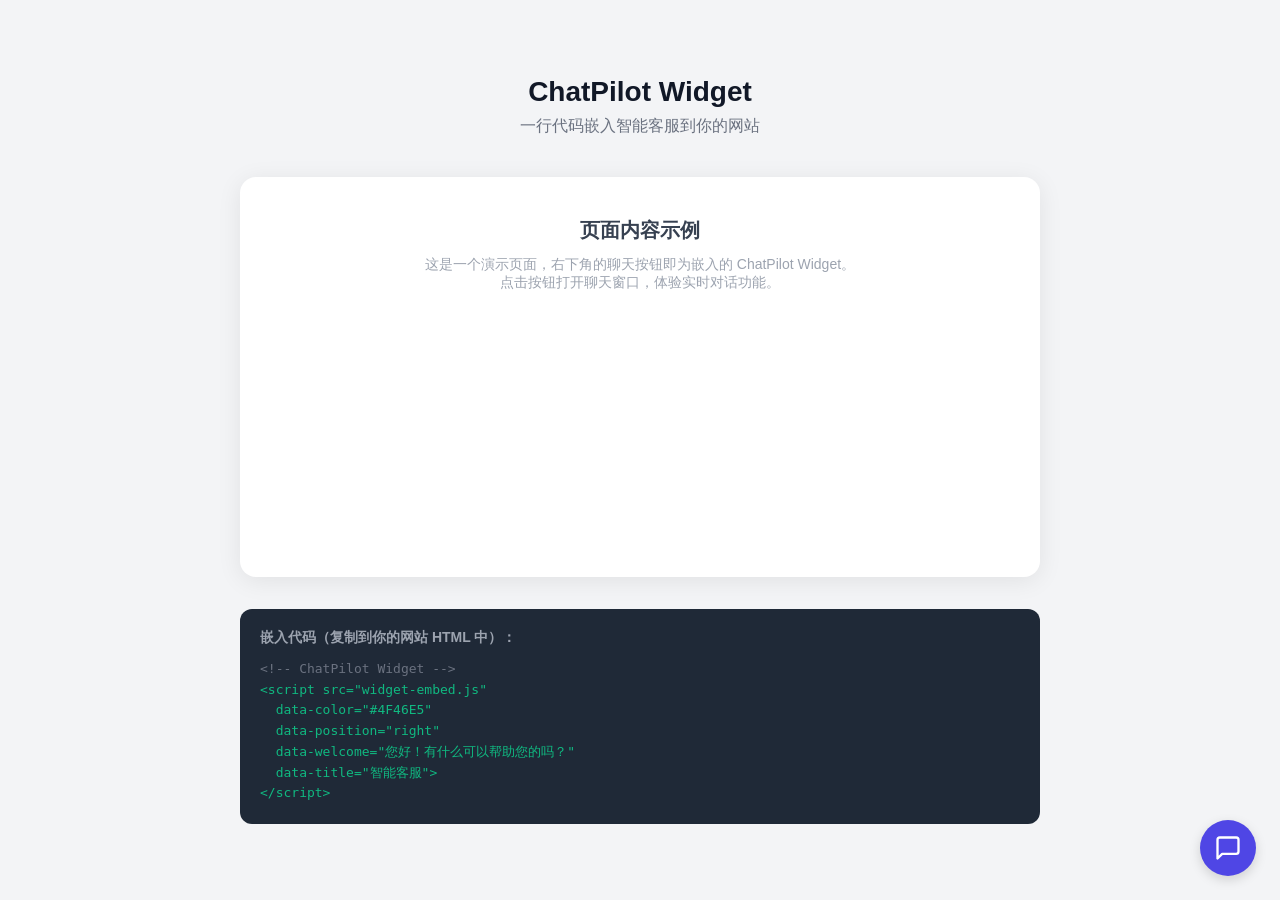
<file: frontend/templates/widget.html>
<!DOCTYPE html>
<html lang="zh-CN">
<head>
  <meta charset="UTF-8">
  <meta name="viewport" content="width=device-width, initial-scale=1.0">
  <title>ChatPilot Widget</title>
  <link rel="icon" type="image/svg+xml" href="../static/img/logo.svg">
  <link rel="stylesheet" href="../static/css/widget.css">
  <style>
    /* Widget 独立预览页面的基础样式 */
    * { box-sizing: border-box; margin: 0; padding: 0; }
    body {
      font-family: -apple-system, BlinkMacSystemFont, 'Segoe UI', Roboto, 'Helvetica Neue', Arial,
        'Noto Sans SC', 'PingFang SC', 'Microsoft YaHei', sans-serif;
      background: #F3F4F6;
      min-height: 100vh;
      display: flex;
      flex-direction: column;
      align-items: center;
      justify-content: center;
      padding: 20px;
    }
    .demo-page {
      max-width: 800px;
      width: 100%;
      text-align: center;
    }
    .demo-page h1 {
      font-size: 28px;
      font-weight: 700;
      color: #111827;
      margin-bottom: 8px;
    }
    .demo-page p {
      font-size: 16px;
      color: #6B7280;
      margin-bottom: 40px;
    }
    .demo-content {
      background: #fff;
      border-radius: 16px;
      box-shadow: 0 4px 24px rgba(0, 0, 0, 0.08);
      padding: 40px;
      min-height: 400px;
    }
    .demo-content h2 {
      font-size: 20px;
      color: #374151;
      margin-bottom: 12px;
    }
    .demo-content p {
      font-size: 14px;
      color: #9CA3AF;
      margin-bottom: 0;
    }
    .embed-code {
      margin-top: 32px;
      background: #1F2937;
      border-radius: 12px;
      padding: 20px;
      text-align: left;
    }
    .embed-code h3 {
      font-size: 14px;
      color: #9CA3AF;
      margin-bottom: 12px;
    }
    .embed-code pre {
      color: #10B981;
      font-family: 'SF Mono', 'Fira Code', monospace;
      font-size: 13px;
      line-height: 1.6;
      overflow-x: auto;
    }
    .embed-code .comment {
      color: #6B7280;
    }
  </style>
</head>
<body>
  <div class="demo-page">
    <h1>ChatPilot Widget</h1>
    <p>一行代码嵌入智能客服到你的网站</p>

    <div class="demo-content">
      <h2>页面内容示例</h2>
      <p>这是一个演示页面，右下角的聊天按钮即为嵌入的 ChatPilot Widget。</p>
      <p>点击按钮打开聊天窗口，体验实时对话功能。</p>
    </div>

    <div class="embed-code">
      <h3>嵌入代码（复制到你的网站 HTML 中）：</h3>
      <pre><span class="comment">&lt;!-- ChatPilot Widget --&gt;</span>
&lt;script src="widget-embed.js"<span class="comment"></span>
  data-color="#4F46E5"
  data-position="right"
  data-welcome="您好！有什么可以帮助您的吗？"
  data-title="智能客服"&gt;
&lt;/script&gt;</pre>
    </div>
  </div>

  <!-- Widget 样式 -->
  <link rel="stylesheet" href="../static/css/widget.css">

  <!-- Widget 脚本 -->
  <script src="../widget-embed.js"></script>
</body>
</html>
</file>
<file: frontend/static/css/widget.css>
/* ============================================
   嵌入式 Widget 样式
   ============================================ */

/* Widget 浮动按钮 */
.chatpilot-widget-btn {
  position: fixed;
  bottom: 24px;
  right: 24px;
  width: 56px;
  height: 56px;
  border-radius: 50%;
  background: var(--widget-color, #4F46E5);
  color: #fff;
  display: flex;
  align-items: center;
  justify-content: center;
  cursor: pointer;
  box-shadow: 0 4px 12px rgba(0, 0, 0, 0.15);
  z-index: 99999;
  transition: transform 0.3s ease, box-shadow 0.3s ease;
  border: none;
  outline: none;
}

.chatpilot-widget-btn:hover {
  transform: scale(1.08);
  box-shadow: 0 6px 20px rgba(0, 0, 0, 0.2);
}

.chatpilot-widget-btn svg {
  width: 28px;
  height: 28px;
  transition: transform 0.3s ease;
}

.chatpilot-widget-btn.open svg {
  transform: rotate(90deg);
}

/* 未读消息数 */
.chatpilot-widget-badge {
  position: absolute;
  top: -4px;
  right: -4px;
  min-width: 20px;
  height: 20px;
  background: #EF4444;
  color: #fff;
  font-size: 11px;
  font-weight: 600;
  border-radius: 10px;
  display: flex;
  align-items: center;
  justify-content: center;
  padding: 0 5px;
  border: 2px solid #fff;
  line-height: 1;
}

.chatpilot-widget-badge:empty {
  display: none;
}

/* Widget 聊天窗口 */
.chatpilot-widget-window {
  position: fixed;
  bottom: 92px;
  right: 24px;
  width: 380px;
  height: 520px;
  max-height: calc(100vh - 120px);
  background: #fff;
  border-radius: 16px;
  box-shadow: 0 12px 48px rgba(0, 0, 0, 0.15);
  z-index: 99998;
  display: flex;
  flex-direction: column;
  overflow: hidden;
  opacity: 0;
  visibility: hidden;
  transform: translateY(20px) scale(0.95);
  transition: all 0.3s cubic-bezier(0.4, 0, 0.2, 1);
  font-family: -apple-system, BlinkMacSystemFont, 'Segoe UI', Roboto, 'Helvetica Neue', Arial,
    'Noto Sans SC', 'PingFang SC', 'Microsoft YaHei', sans-serif;
}

.chatpilot-widget-window.open {
  opacity: 1;
  visibility: visible;
  transform: translateY(0) scale(1);
}

/* 位置：左侧 */
.chatpilot-widget-window.position-left {
  right: auto;
  left: 24px;
}

.chatpilot-widget-btn.position-left {
  right: auto;
  left: 24px;
}

/* Widget 头部 */
.chatpilot-widget-header {
  padding: 16px 20px;
  background: var(--widget-color, #4F46E5);
  color: #fff;
  display: flex;
  align-items: center;
  justify-content: space-between;
  flex-shrink: 0;
}

.chatpilot-widget-header-info {
  display: flex;
  align-items: center;
  gap: 10px;
}

.chatpilot-widget-header-avatar {
  width: 36px;
  height: 36px;
  border-radius: 50%;
  background: rgba(255, 255, 255, 0.2);
  display: flex;
  align-items: center;
  justify-content: center;
}

.chatpilot-widget-header-avatar svg {
  width: 20px;
  height: 20px;
}

.chatpilot-widget-header-text h4 {
  font-size: 15px;
  font-weight: 600;
  margin: 0;
}

.chatpilot-widget-header-text p {
  font-size: 12px;
  opacity: 0.8;
  margin: 2px 0 0;
}

.chatpilot-widget-close {
  width: 32px;
  height: 32px;
  border-radius: 50%;
  background: rgba(255, 255, 255, 0.15);
  color: #fff;
  display: flex;
  align-items: center;
  justify-content: center;
  cursor: pointer;
  border: none;
  transition: background 0.2s;
}

.chatpilot-widget-close:hover {
  background: rgba(255, 255, 255, 0.25);
}

/* Widget 消息区域 */
.chatpilot-widget-messages {
  flex: 1;
  overflow-y: auto;
  padding: 16px;
  display: flex;
  flex-direction: column;
  gap: 12px;
  background: #F9FAFB;
}

.chatpilot-widget-messages::-webkit-scrollbar {
  width: 4px;
}

.chatpilot-widget-messages::-webkit-scrollbar-thumb {
  background: #D1D5DB;
  border-radius: 2px;
}

/* Widget 消息气泡 */
.chatpilot-msg {
  max-width: 80%;
  animation: cpMsgFadeIn 0.2s ease;
}

.chatpilot-msg.bot {
  align-self: flex-start;
}

.chatpilot-msg.user {
  align-self: flex-end;
}

.chatpilot-msg-bubble {
  padding: 10px 14px;
  border-radius: 16px;
  font-size: 14px;
  line-height: 1.5;
  word-break: break-word;
}

.chatpilot-msg.bot .chatpilot-msg-bubble {
  background: #fff;
  color: #374151;
  border: 1px solid #E5E7EB;
  border-bottom-left-radius: 4px;
}

.chatpilot-msg.user .chatpilot-msg-bubble {
  background: var(--widget-color, #4F46E5);
  color: #fff;
  border-bottom-right-radius: 4px;
}

.chatpilot-msg-time {
  font-size: 11px;
  color: #9CA3AF;
  margin-top: 4px;
  padding: 0 4px;
}

.chatpilot-msg.user .chatpilot-msg-time {
  text-align: right;
}

@keyframes cpMsgFadeIn {
  from {
    opacity: 0;
    transform: translateY(8px);
  }
  to {
    opacity: 1;
    transform: translateY(0);
  }
}

/* 欢迎消息 */
.chatpilot-welcome {
  text-align: center;
  padding: 20px 16px;
}

.chatpilot-welcome-avatar {
  width: 48px;
  height: 48px;
  border-radius: 50%;
  background: var(--widget-color, #4F46E5);
  color: #fff;
  display: flex;
  align-items: center;
  justify-content: center;
  margin: 0 auto 12px;
}

.chatpilot-welcome-avatar svg {
  width: 24px;
  height: 24px;
}

.chatpilot-welcome-text {
  font-size: 14px;
  color: #6B7280;
  line-height: 1.5;
}

/* 快捷回复 */
.chatpilot-quick-replies {
  display: flex;
  flex-wrap: wrap;
  gap: 6px;
  padding: 0 16px 8px;
}

.chatpilot-quick-reply {
  padding: 6px 12px;
  border: 1px solid #E5E7EB;
  border-radius: 20px;
  font-size: 13px;
  color: #4B5563;
  background: #fff;
  cursor: pointer;
  transition: all 0.2s;
  white-space: nowrap;
}

.chatpilot-quick-reply:hover {
  border-color: var(--widget-color, #4F46E5);
  color: var(--widget-color, #4F46E5);
  background: rgba(79, 70, 229, 0.05);
}

/* 正在输入 */
.chatpilot-typing {
  display: flex;
  align-items: center;
  gap: 8px;
  padding: 4px 16px;
  font-size: 12px;
  color: #9CA3AF;
}

.chatpilot-typing-dots {
  display: flex;
  gap: 3px;
}

.chatpilot-typing-dots span {
  width: 6px;
  height: 6px;
  border-radius: 50%;
  background: #D1D5DB;
  animation: cpTyping 1.4s infinite;
}

.chatpilot-typing-dots span:nth-child(2) {
  animation-delay: 0.2s;
}

.chatpilot-typing-dots span:nth-child(3) {
  animation-delay: 0.4s;
}

@keyframes cpTyping {
  0%, 60%, 100% {
    transform: translateY(0);
    opacity: 0.4;
  }
  30% {
    transform: translateY(-6px);
    opacity: 1;
  }
}

/* Widget 输入区域 */
.chatpilot-widget-input {
  padding: 12px 16px;
  border-top: 1px solid #E5E7EB;
  background: #fff;
  flex-shrink: 0;
}

.chatpilot-input-wrapper {
  display: flex;
  align-items: center;
  gap: 8px;
  background: #F3F4F6;
  border-radius: 24px;
  padding: 4px 4px 4px 16px;
  transition: box-shadow 0.2s;
}

.chatpilot-input-wrapper:focus-within {
  box-shadow: 0 0 0 2px var(--widget-color, #4F46E5);
  background: #fff;
}

.chatpilot-input-wrapper input {
  flex: 1;
  border: none;
  background: transparent;
  font-size: 14px;
  padding: 8px 0;
  outline: none;
  color: #374151;
}

.chatpilot-input-wrapper input::placeholder {
  color: #9CA3AF;
}

.chatpilot-send-btn {
  width: 36px;
  height: 36px;
  border-radius: 50%;
  background: var(--widget-color, #4F46E5);
  color: #fff;
  display: flex;
  align-items: center;
  justify-content: center;
  cursor: pointer;
  border: none;
  flex-shrink: 0;
  transition: opacity 0.2s;
}

.chatpilot-send-btn:disabled {
  opacity: 0.5;
  cursor: not-allowed;
}

.chatpilot-send-btn svg {
  width: 18px;
  height: 18px;
}

/* Widget 底部 */
.chatpilot-widget-footer {
  text-align: center;
  padding: 8px;
  font-size: 11px;
  color: #D1D5DB;
}

.chatpilot-widget-footer a {
  color: #9CA3AF;
  text-decoration: none;
}

.chatpilot-widget-footer a:hover {
  color: #6B7280;
}

/* 响应式 */
@media (max-width: 480px) {
  .chatpilot-widget-window {
    width: calc(100vw - 16px);
    height: calc(100vh - 80px);
    bottom: 8px;
    right: 8px;
    border-radius: 12px;
  }

  .chatpilot-widget-btn {
    bottom: 16px;
    right: 16px;
  }
}
</file>
